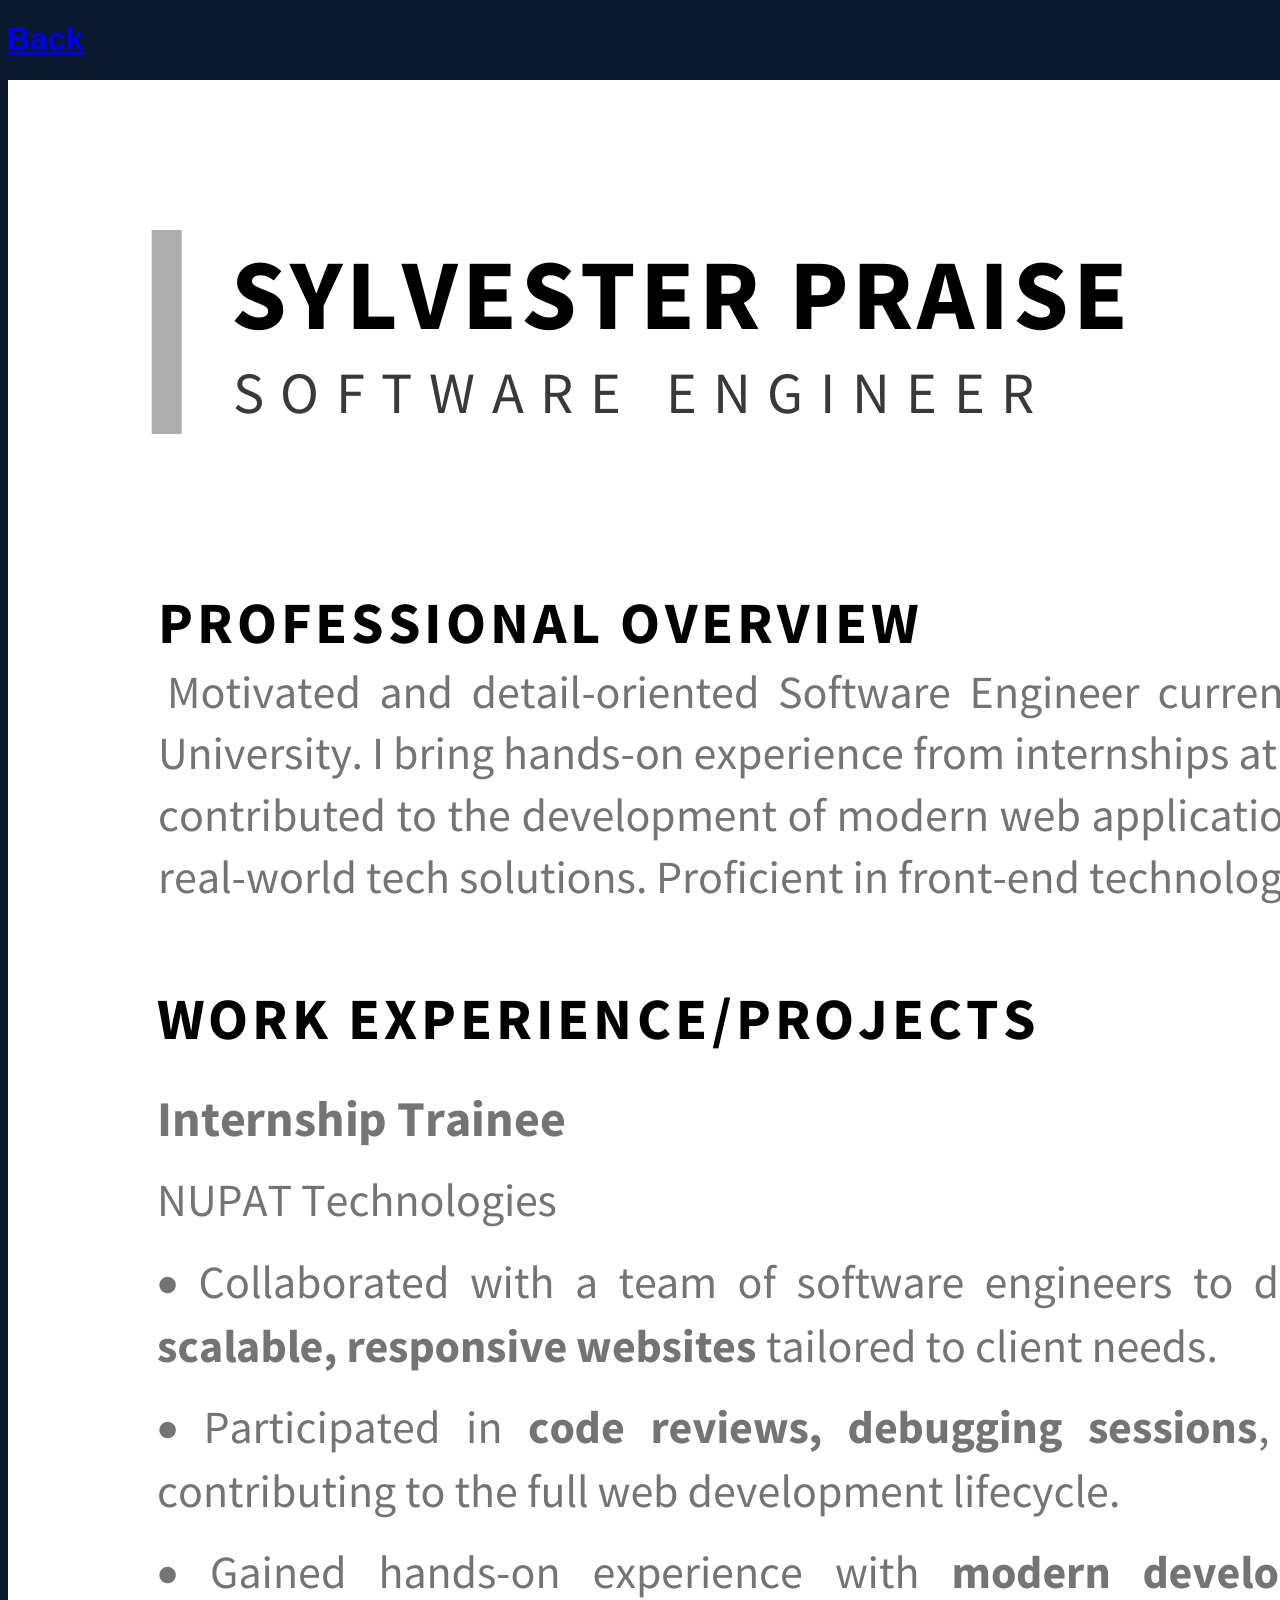
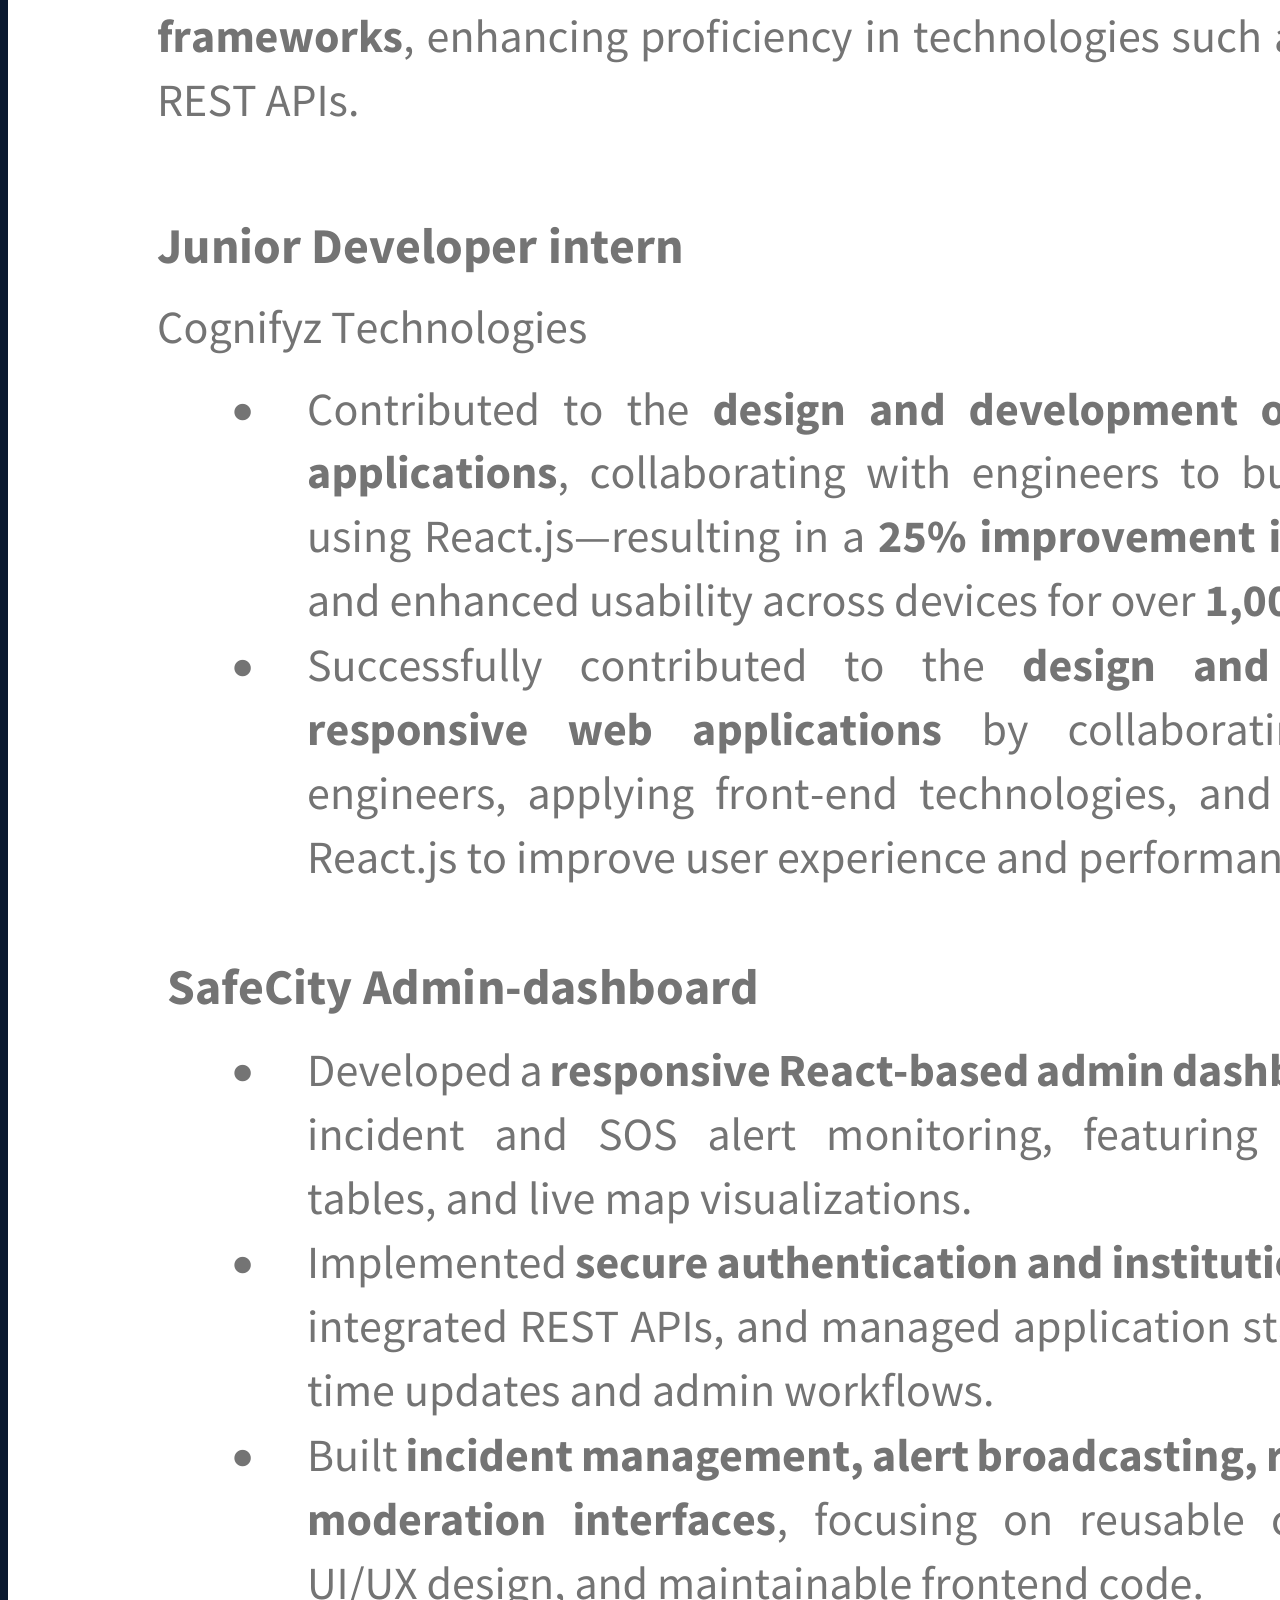
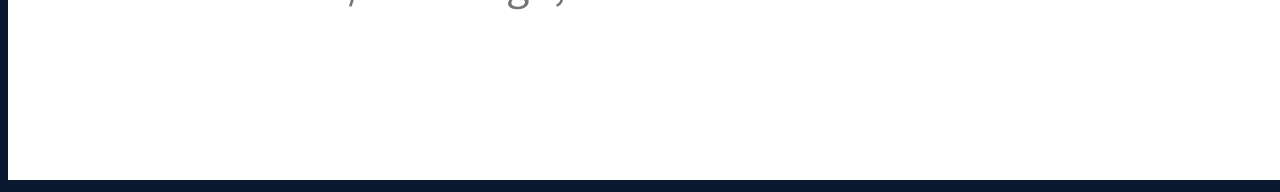
<file: resume.html>
<!DOCTYPE html>
<html lang="en">
<head>
    <meta charset="UTF-8">
    <meta name="viewport" content="width=device-width, initial-scale=1.0">
    <title>Document</title>
    <link rel="stylesheet" href="./port.css">
</head>
<body id="resume">

    <h1>
        <a href="./index.html">Back</a>
    </h1>
    <div id="imager">
        <img src="./SYLVESTER PRAISE (1).png" alt="" id="r-img">
    </div>
    
</body>
</html>
</file>
<file: port.css>
body {
    font-family: 'Inter', sans-serif;
    background-color: #0a192f; /* Dark navy blue */
    color: #ccd6f6; /* Light slate */
}
.glassmorphism {
    background: rgba(16, 30, 54, 0.6); /* Slightly lighter navy, semi-transparent */
    backdrop-filter: blur(10px);
    -webkit-backdrop-filter: blur(10px);
    border: 1px solid rgba(45, 59, 87, 0.3); /* Subtle border */
}
.highlight-text {
    color: #64ffda; /* Light teal/aqua */
}
.section-heading {
    color: #ccd6f6;
}
.btn-primary {
    background-color: #64ffda;
    color: #0a192f;
    transition: all 0.3s ease;
}
.btn-primary:hover {
    background-color: #52d3b8;
    transform: translateY(-2px);
    box-shadow: 0 4px 10px rgba(100, 255, 218, 0.2);
}
.btn-secondary {
    border: 1px solid #64ffda;
    color: #64ffda;
    transition: all 0.3s ease;
}
.btn-secondary:hover {
    background-color: rgba(100, 255, 218, 0.1);
    transform: translateY(-2px);
}
.project-card:hover .project-overlay {
    opacity: 1;
    transform: translateY(0);
}
.project-card:hover img {
    transform: scale(1.05);
}
nav a:hover {
    color: #64ffda;
}
/* Custom scrollbar for a more modern feel (optional) */
::-webkit-scrollbar {
    width: 8px;
}
::-webkit-scrollbar-track {
    background: #0a192f;
}
::-webkit-scrollbar-thumb {
    background: #1f3a61;
    border-radius: 4px;
}
::-webkit-scrollbar-thumb:hover {
    background: #2a4d83;
}
.skill-tag {
    background-color: #112240; /* Slightly lighter navy for tags */
    color: #8892b0; /* Lighter slate for tag text */
    border: 1px solid #1d3b61;
}
 /* Fade-in animation styles */
 .fade-in-initial {
    opacity: 0;
    transform: translateY(30px);
    transition: opacity 0.6s ease-out, transform 0.6s ease-out;
}
.fade-in-visible {
    opacity: 1;
    transform: translateY(0);
}
</file>
